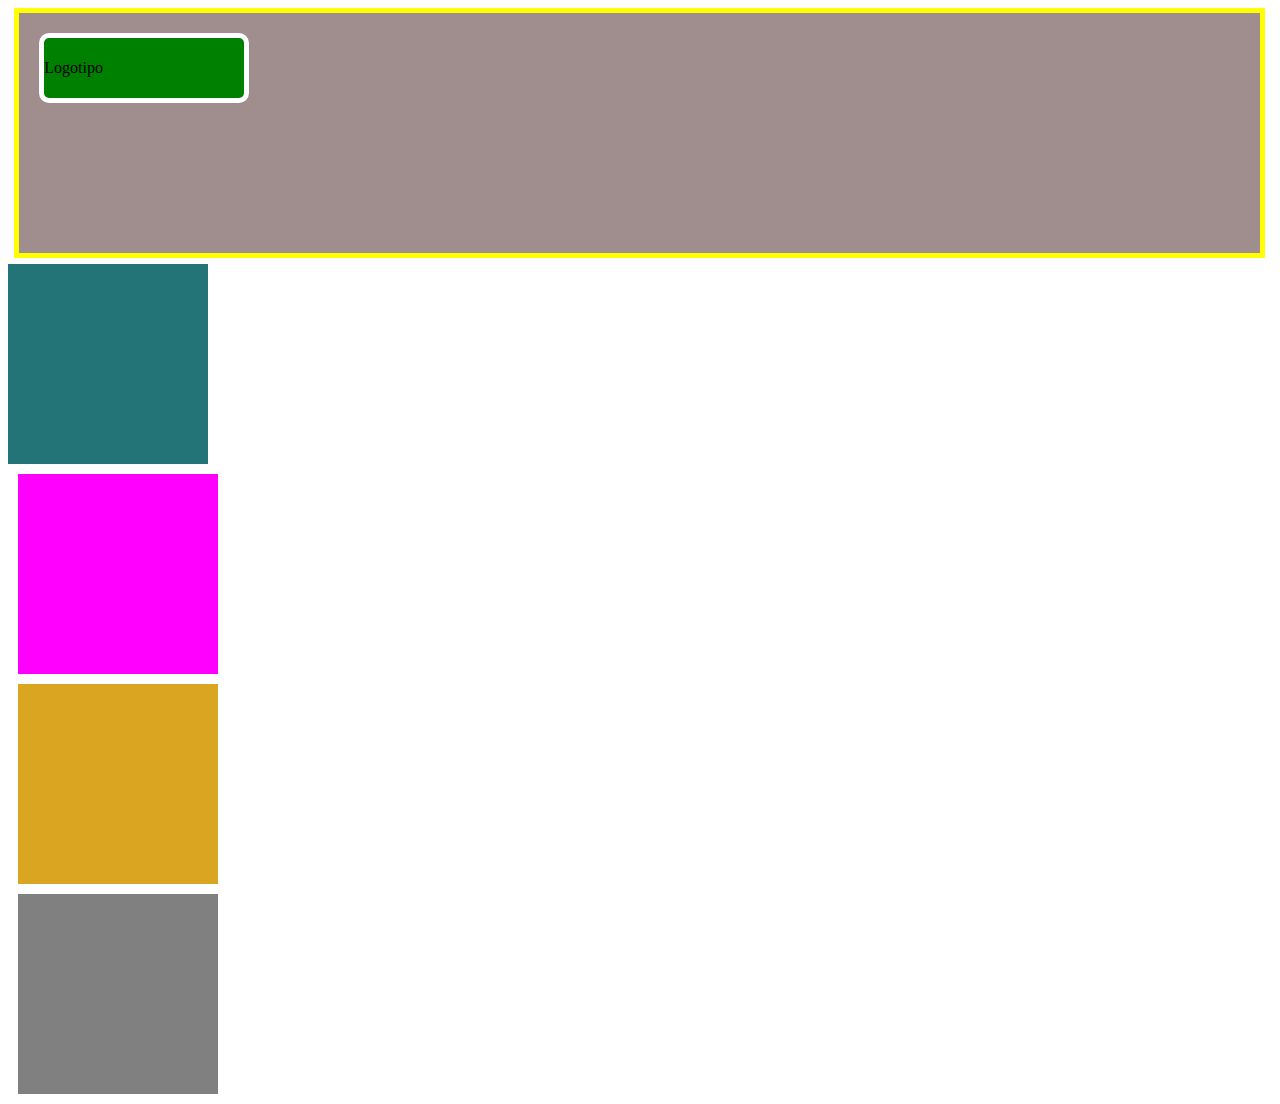
<file: index.html>
<!DOCTYPE html>
<html>
    <head>
        <meta charset="UTF-8">
        <title>Syntax CSS</title>

        <style>
           
            #caja{
                width: 200px;
                height: 200px;
                background: #227477;
            }

            .grupo{
                width: 200px;
                height: 200px;                
                margin: 10px;
            }

            #c1{
                background: magenta;
            }

            #c2{
                background: goldenrod;
            }

            #c3{
                background: gray;
            }

            header{
                width: 95%;
                height: 200px;
                background: rgb(66, 27, 27, 0.5);
                margin: 0.5%;
                border: 5px, solid, yellow;
                padding: 20px;
            }

            #logo{
                width: 200px;
                height: 60px;
                background: green;
                border: 5px solid white;
                align-content: center;
                border-radius: 10px;
            }
        </style>
    </head>
    <body>

        <header>
            <div id="logo">Logotipo</div>
        </header>

        <div id="caja"></div>

        <div id="c1" class="grupo"></div>
        <div id="c2" class="grupo"></div>
        <div id="c3" class="grupo"></div>
    </body>
</html>
</file>
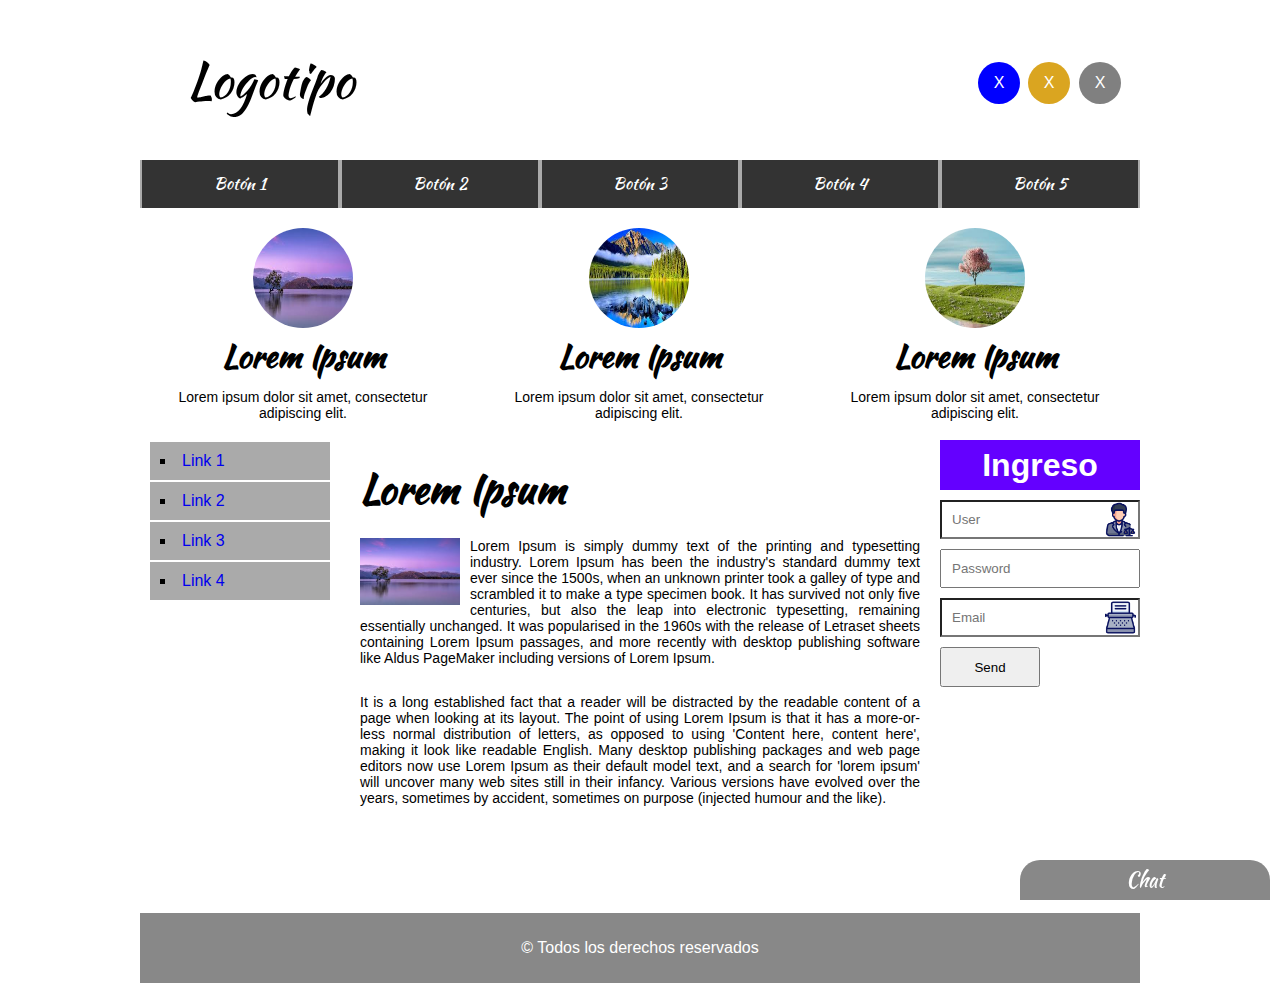
<file: indextext.html>
<!DOCTYPE html>
<html>
    <head>
        <meta charset="UTF-8">
        <title>Syntax CSS</title>
        <link rel="preconnect" href="https://fonts.googleapis.com">
        <link rel="preconnect" href="https://fonts.gstatic.com" crossorigin>
        <link href="https://fonts.googleapis.com/css2?family=Kaushan+Script&display=swap" rel="stylesheet">
       <link rel="stylesheet" href="./css/style.css" type="text/css" media="">
    </head>
    <body>

        <div id="chat">
            Chat
        </div>

        <header>
            <div id="logo">Logotipo</div>

            <div id="icono1" class="redes">X</div>
            <div id="icono2" class="redes">X</div>
            <div id="icono3" class="redes">X</div>
        </header>

        <nav>
            <ul>
                <a href="#"><li class="botones">Botón 1</li></a>
                <a href="#"><li class="botones">Botón 2</li></a>
                <a href="#"><li class="botones">Botón 3</li></a>
                <a href="#"><li class="botones">Botón 4</li></a>
                <a href="#"><li class="botones">Botón 5</li></a>
            </ul>
        </nav>

        <div id="top">
            <ul>
                <li>
                    <img src="download1.jpg" alt="test" width="100">
                    <h1>Lorem Ipsum</h1>
                    <p>Lorem ipsum dolor sit amet, consectetur adipiscing elit.</p>
                </li>
                <li>
                    <img src="download2.jpg" alt="test" width="100">
                    <h1>Lorem Ipsum</h1>
                    <p>Lorem ipsum dolor sit amet, consectetur adipiscing elit.</p>
                </li>
                <li>
                    <img src="download3.jpg" alt="test" width="100">
                    <h1>Lorem Ipsum</h1>
                    <p>Lorem ipsum dolor sit amet, consectetur adipiscing elit.</p>
                </li>
            </ul>
        </div>

        <section>
            <aside id="izq">
                <ul>
                    <li><a href="#">Link 1</a></li>
                    <li><a href="#">Link 2</a></li>
                    <li><a href="#">Link 3</a></li>
                    <li><a href="#">Link 4</a></li>
                </ul>
            </aside>
            <article>
                <h1>Lorem Ipsum</h1>
                <p><img src="download1.jpg" alt="test" width="100">Lorem Ipsum is simply dummy text of the printing and typesetting industry. Lorem Ipsum has been the industry's standard dummy text ever since the 1500s, 
                    when an unknown printer took a galley of type and scrambled it to make a type specimen book. It has survived not only five centuries, but also the leap into electronic typesetting, 
                    remaining essentially unchanged. It was popularised in the 1960s with the release of Letraset sheets containing Lorem Ipsum passages, and more recently with desktop publishing software like Aldus PageMaker including versions of Lorem Ipsum.</p>

                    <br>
                    <p>It is a long established fact that a reader will be distracted by the readable content of a page when looking at its layout. The point of using Lorem Ipsum is that it has a more-or-less normal distribution of letters, 
                        as opposed to using 'Content here, content here', 
                        making it look like readable English. Many desktop publishing packages and web page editors now use Lorem Ipsum as their default model text, 
                        and a search for 'lorem ipsum' will uncover many web sites still in their infancy. Various versions have evolved over the years, sometimes by accident, sometimes on purpose (injected humour and the like).</p>
            </article>
            <aside id="der">
                <h1>Ingreso</h1>

                <form>
                    <input type="text" placeholder="User">
                    <input type="password" placeholder="Password">
                    <input type="email" placeholder="Email">
                    <input type="submit" value="Send">
                </form>
            </aside>
        </section>

        <footer>
            &copy; Todos los derechos reservados
        </footer>
    </body>
</html>
</file>
<file: css/style.css>
*{
    margin: 0;
    padding: 0;
    list-style: none;
    font-family: sans-serif;
    /* https://fonts.google.com/ */
}

#chat{
    position: fixed;
    width: 250px;
    height: 40px;
    bottom: 0;
    right: 10px;
    background: #888;
    z-index: 1;
    color: white;
    text-align: center;
    line-height: 40px;
    font-family: "Kaushan Script", cursive;
    font-size: 20px;
    border-radius: 20px 20px 0 0;
    cursor: pointer;
}

/* body{
    border: 5px solid;
    border-radius: 5px;
    margin: 10px;
} */

header{
    /* margin: top right bottom left */
    position: relative;
    margin: 20px auto;
    width: 1000px;
    height: 120px;
    
}

#logo{
    position: absolute;
    top: 30px;
    left: 30px;                
    width: 200px;
    height: 60px;                
    font-family: "Kaushan Script", cursive;
    font-size: 50px;
    text-align: center;
    line-height: 60px;
}

.redes{
    position: absolute;                          
    width: 42px;
    height: 42px;
    border-radius: 100%;
    background: #ccc;
    text-align: center;
    line-height: 42px;
    color: white;
}

#icono1{
    top: 42px;
    right: 120px;
    background: blue;
}

#icono2{
    top: 42px;
    right: 70px;
    background: goldenrod;
}

#icono3{
    top: 42px;
    right: 19px;
    background: grey;
}

nav{
    position: relative;
    margin: auto;
    width: 1000px;
    height: 48px;
    background: #aaa;
}

.botones{
    float: left;
    width: 196px;
    height: 48px;
    background: #333;
    margin: 0px 2px;
    font-family: "Kaushan Script", cursive;
    color: white;
    text-align: center;
    line-height: 48px;
}

a .botones:hover{
    background: rgb(100, 0,255, .4);
}

a .botones:active{
    background: rgb(255, 0,100, .4);
}

#top{
    position: relative;
    margin: 20px auto;
    width: 1000px;
    height: 192px;
    
}

#top ul{
    width: 1010px;
    height: 192px;
}

#top ul li{
    float: left;               
    width: 326px;
    height: 192px;
    margin-right: 10px;   
    text-align: center;             
}

#top ul li img{
    border-radius: 100%;
    height: 100px;          
}

#top ul li h1{
    font-family: "Kaushan Script", cursive;       
}

#top ul li p{
    font-size: 14px;
    margin: 10px; 
}

section{
    position: relative;
    margin: 20px auto;
    width: 1000px;
    height: 453px;               
}

aside#izq{
    position: absolute;
    left: 0;                             
    width: 200px;
    height: 453px;                
}

aside#izq ul li{
    background: #aaa;
    padding: 10px;
    margin: 2px 10px;
    list-style-position: inside;
    list-style-type: square;
    /* list-style-image: url(download1.jpg);                    */
}

aside#izq ul li a{
    text-decoration: none;
}

aside#der{
    position: absolute;
    right: 0;                           
    width: 200px;
    height: 453px;
    /* background: #ccc; */
}

aside#der h1{
    width: 200px;
    height: 50px;
    line-height: 50px;
    text-align: center;
    background: rgb(100,0,255,1);
    color: white;
    margin-bottom: 5px;
}

aside#der input{
   padding: 10px;
   margin: 5px 0;
   width: 176px;
}

aside#der input[type="text"]{
  background: url(../user.png);
  background-repeat: no-repeat;
  background-position: right;
  background-size: contain;
}

aside#der input[type="email"]{
  background: url(../email.png);
  background-repeat: no-repeat;
  background-position: right;
  background-size: contain;
}

aside#der input[type="submit"]{
  width: 100px;
  height: 40px;
  line-height: 30px;
  text-align: center;
}

article{
    position: absolute;
    left: 200px;                           
    width: 600px;
    height: 453px;
    
}

article h1{
    font-family: "Kaushan Script", cursive;
    font-size: 40px;
    margin: 20px;
}

article p{                
    margin: 5px 20px;
    font-size: 14px;
    text-align: justify;
}

article p img{
    float: left;
    margin-right: 10px;
}

footer{
    position: relative;
    margin: 20px auto;
    width: 1000px;
    height: 70px;
    background: #888;
    text-align: center;
    line-height: 70px;
    color: white;
}
</file>
